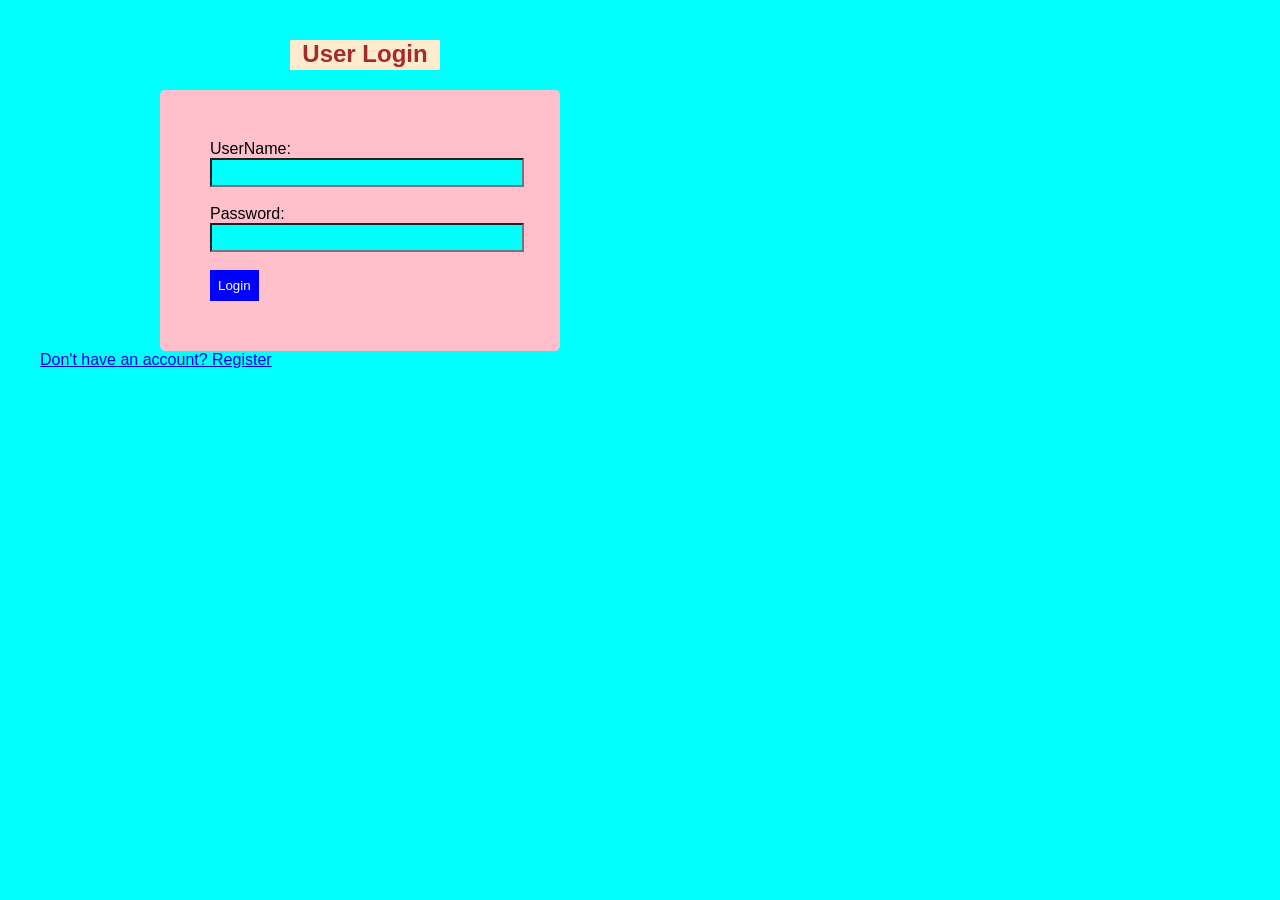
<file: Templates/Login.html>
<!DOCTYPE html>
<html>
    <head>
        <title>Login</title>
        <link rel="stylesheet" href="/static/style.css">
        <style>
            *{
                background-color: aqua;
            }
           form{
             background-color: pink;

            }
            body{
                background-color: aqua;
            }
        </style>
    </head>
    <body>
        <h2 >User Login</h2>

        <form method="POST">
            <label style="background-color: pink;color:black">UserName:</label><br>
            <input type="text" name="UserName" required><br><br>

            <label style="background-color: pink;color:black">Password:</label><br>
            <input type="password" name="Password" required><br><br>

            <button type="submit">Login</button>

        </form>
        <a href="/Register">Don't have an account? Register</a>
    </body>
</html>
</file>
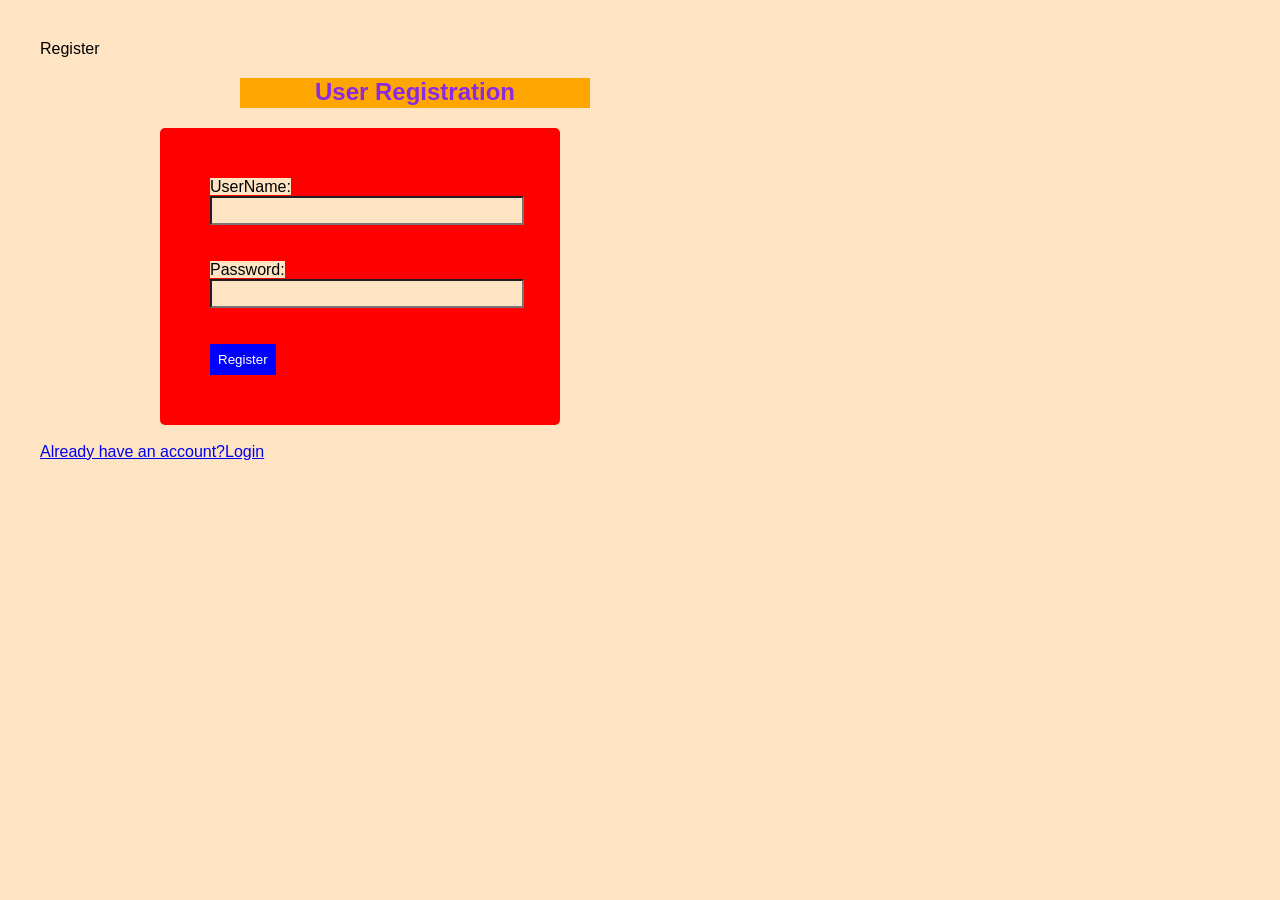
<file: Templates/Register.html>
<!DOCTYPE html>
<html>
    <head>
        <titile>Register</titile>
        <link rel="stylesheet" href="/static/style.css">
        <style>
            *{
                background-color: bisque;

            }
            h2{
                background-color: orange;
                color: blueviolet;
                width:350px;
                margin-left: 200px;
               
            }
            body{
                background-color: bisque;
            }
            form{
                background-color: red;
            }
        </style>
    </head>
    <body>
        <h2>User Registration</h2>
        <form method="POST">
            <label>UserName:</label><br>
            <input type="text" name="UserName"required><br><br><br>
             
            <label>Password:</label><br>
            <input type="password" name="Password"required><br><br><br>

            <button type="submit">Register</button>
        </form>
        <br>
        <a href="/Login">Already have an account?Login</a>
    </body>
</html>
</file>
<file: static/style.css>
body {
    font-family: Arial, sans-serif;
    margin: 40px;
    background-color: white;
}

h1 {
    color: darkblue;
    text-align: center;
    width:430px;
    height: 35px;
    background-color:goldenrod ;
    margin-left: 100px;
}
h2{
    color:brown;
    text-align: center;
    width:150px;
    height: 30px;
    background-color: blanchedalmond;
    margin-left: 250px;
}

form {
    background-color:aqua;
    color:black;
    padding: 50px;
    width: 300px;
    border-radius: 5px;
    margin-left:120px;
    
}

input {
    width: 100%;
    padding: 5px;
}

button {
    background-color: blue;
    color: white;
    padding: 8px;
    border: none;
    cursor: pointer;
}

button:hover {
    background-color: darkblue;
    margin-left:100px ;
}

table {
    border-collapse: collapse;
    width: 50%;
    background-color: white;
}

th, td {
    border: 1px solid black;
    padding: 8px;
    text-align: center;
}

th {
    background-color: lightgray; 
}
</file>
